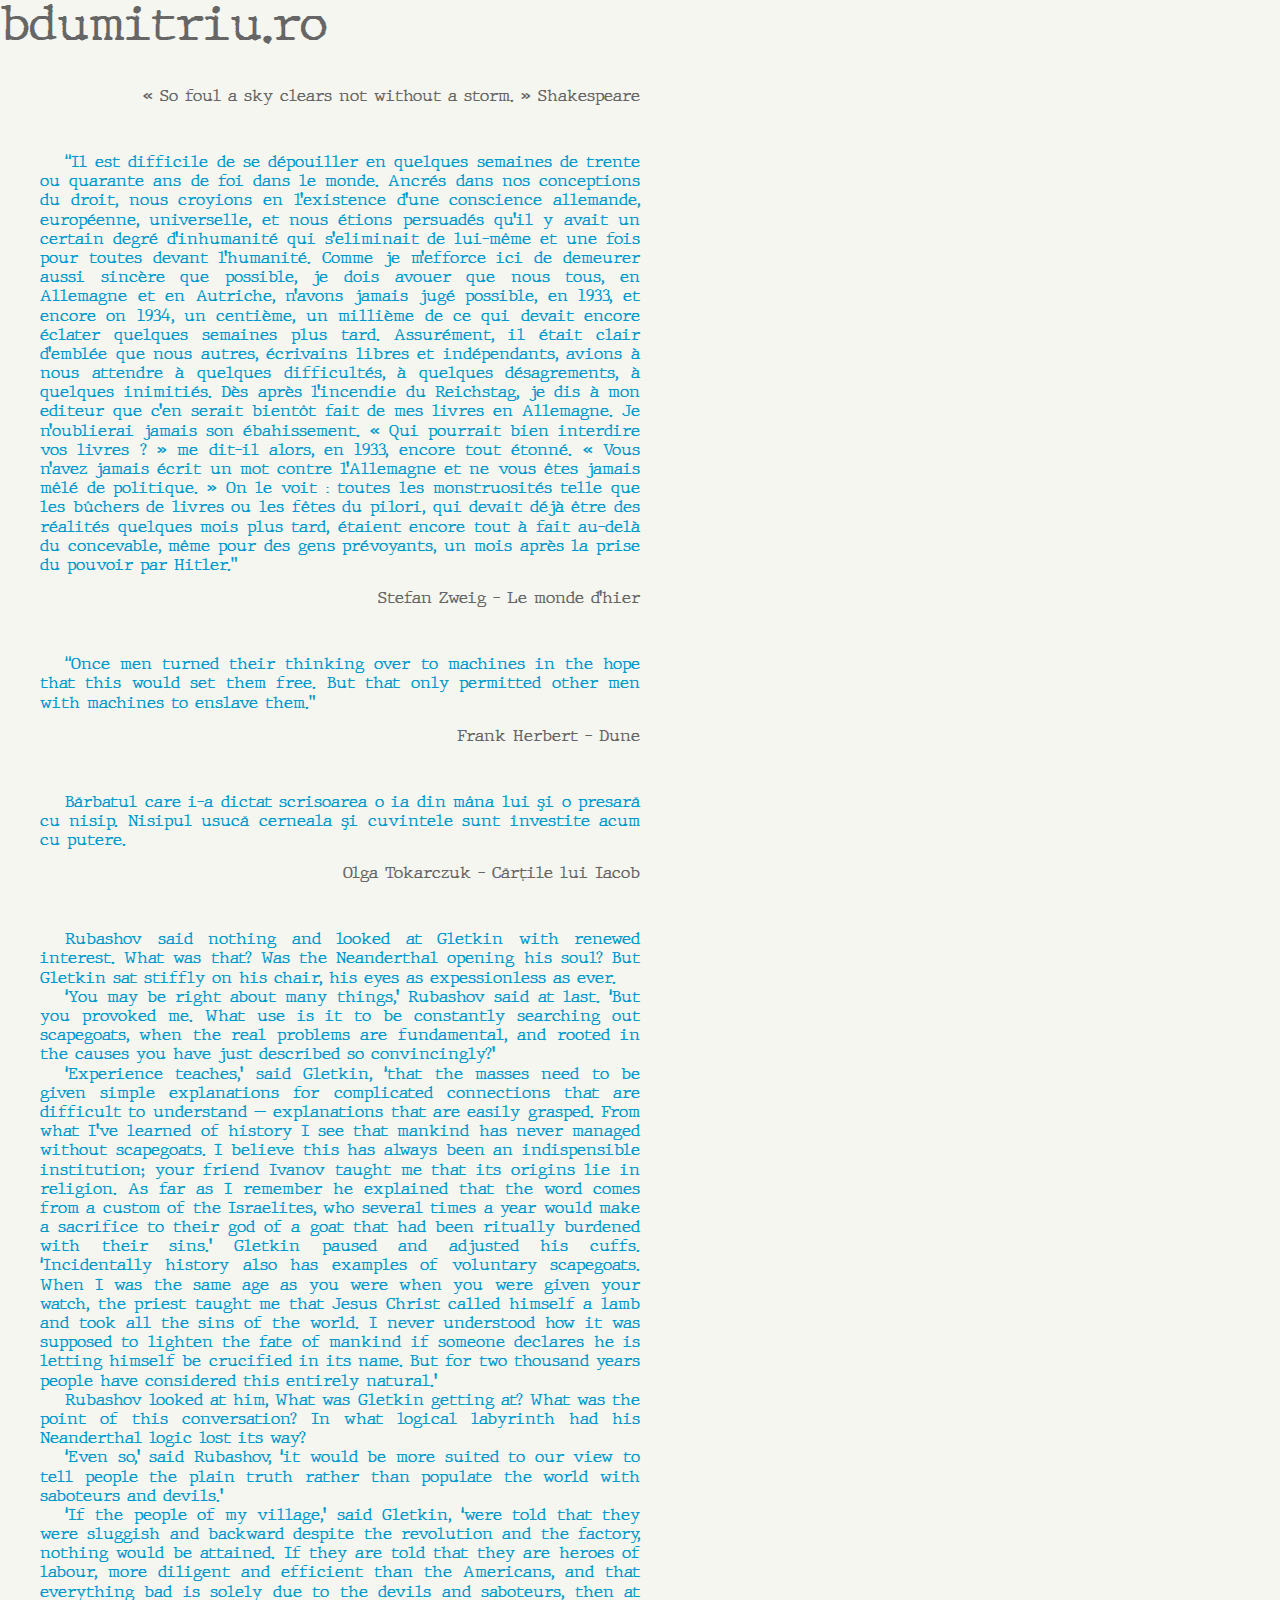
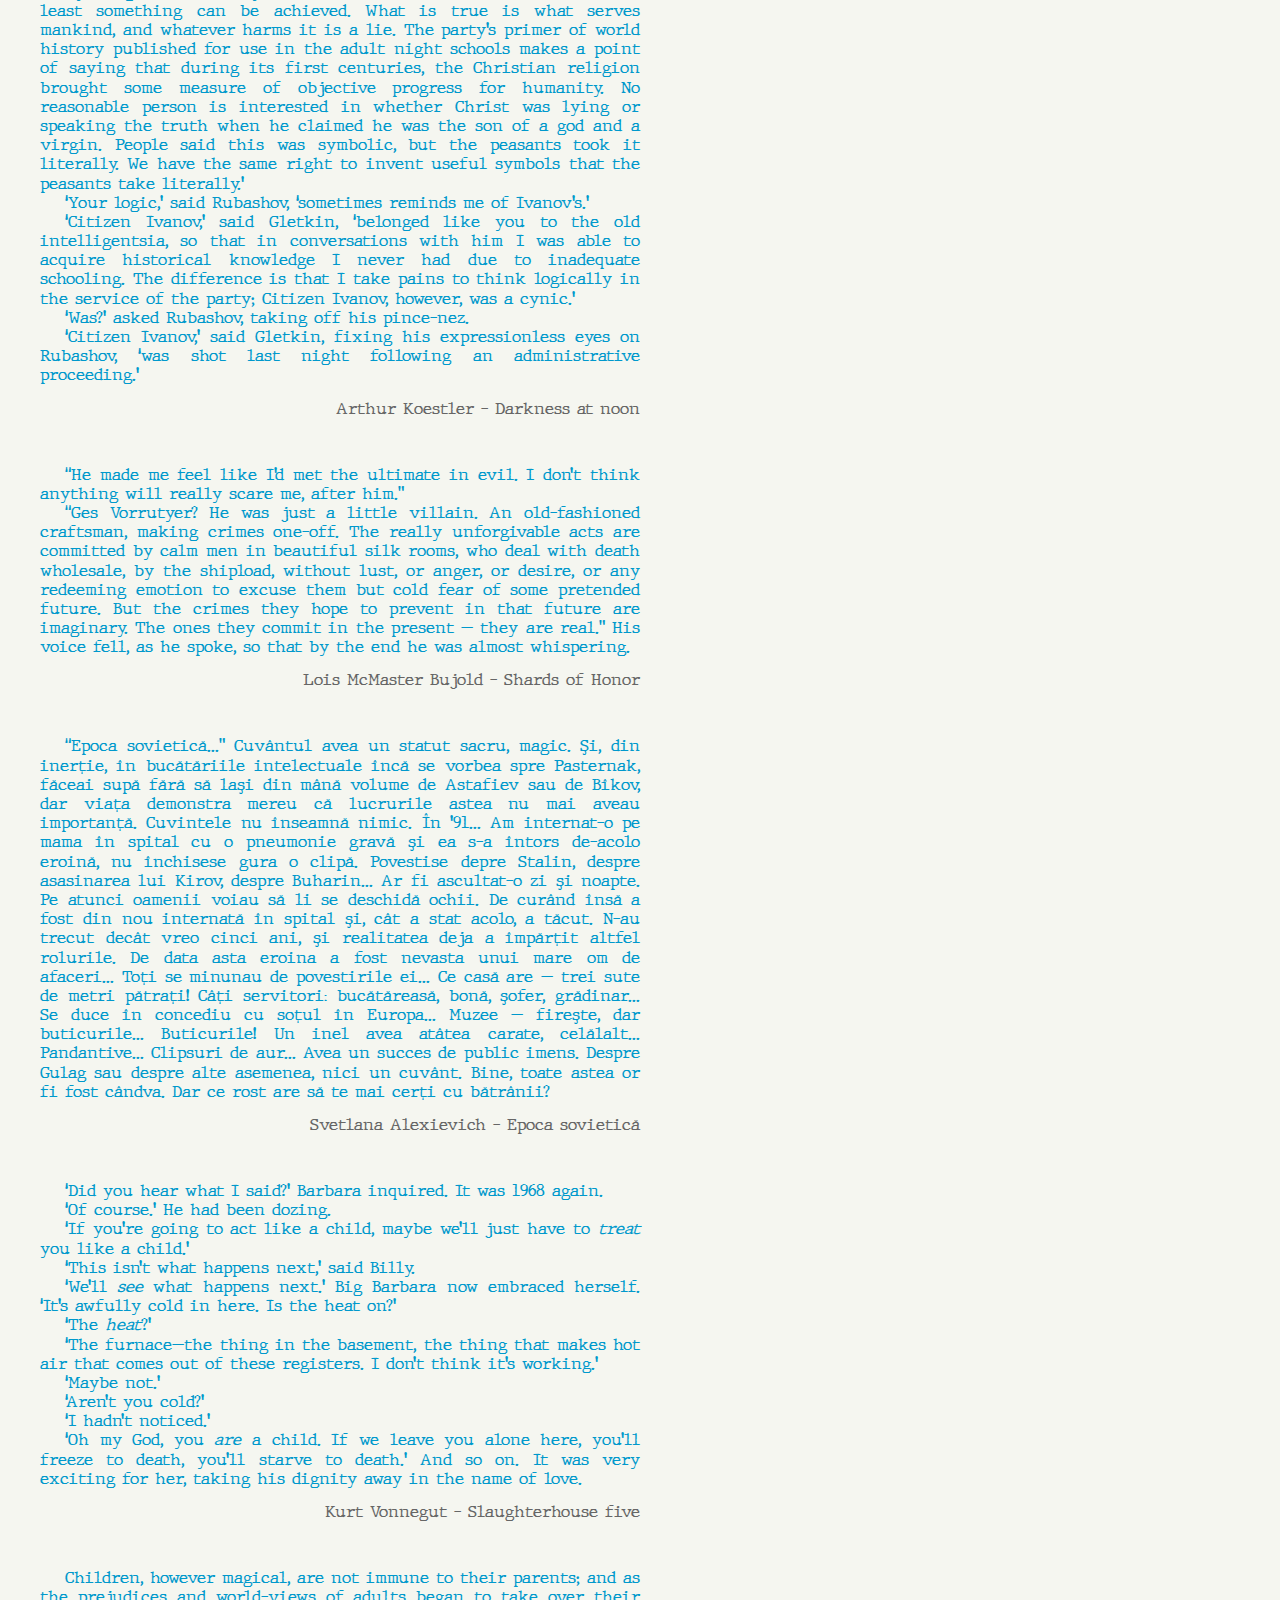
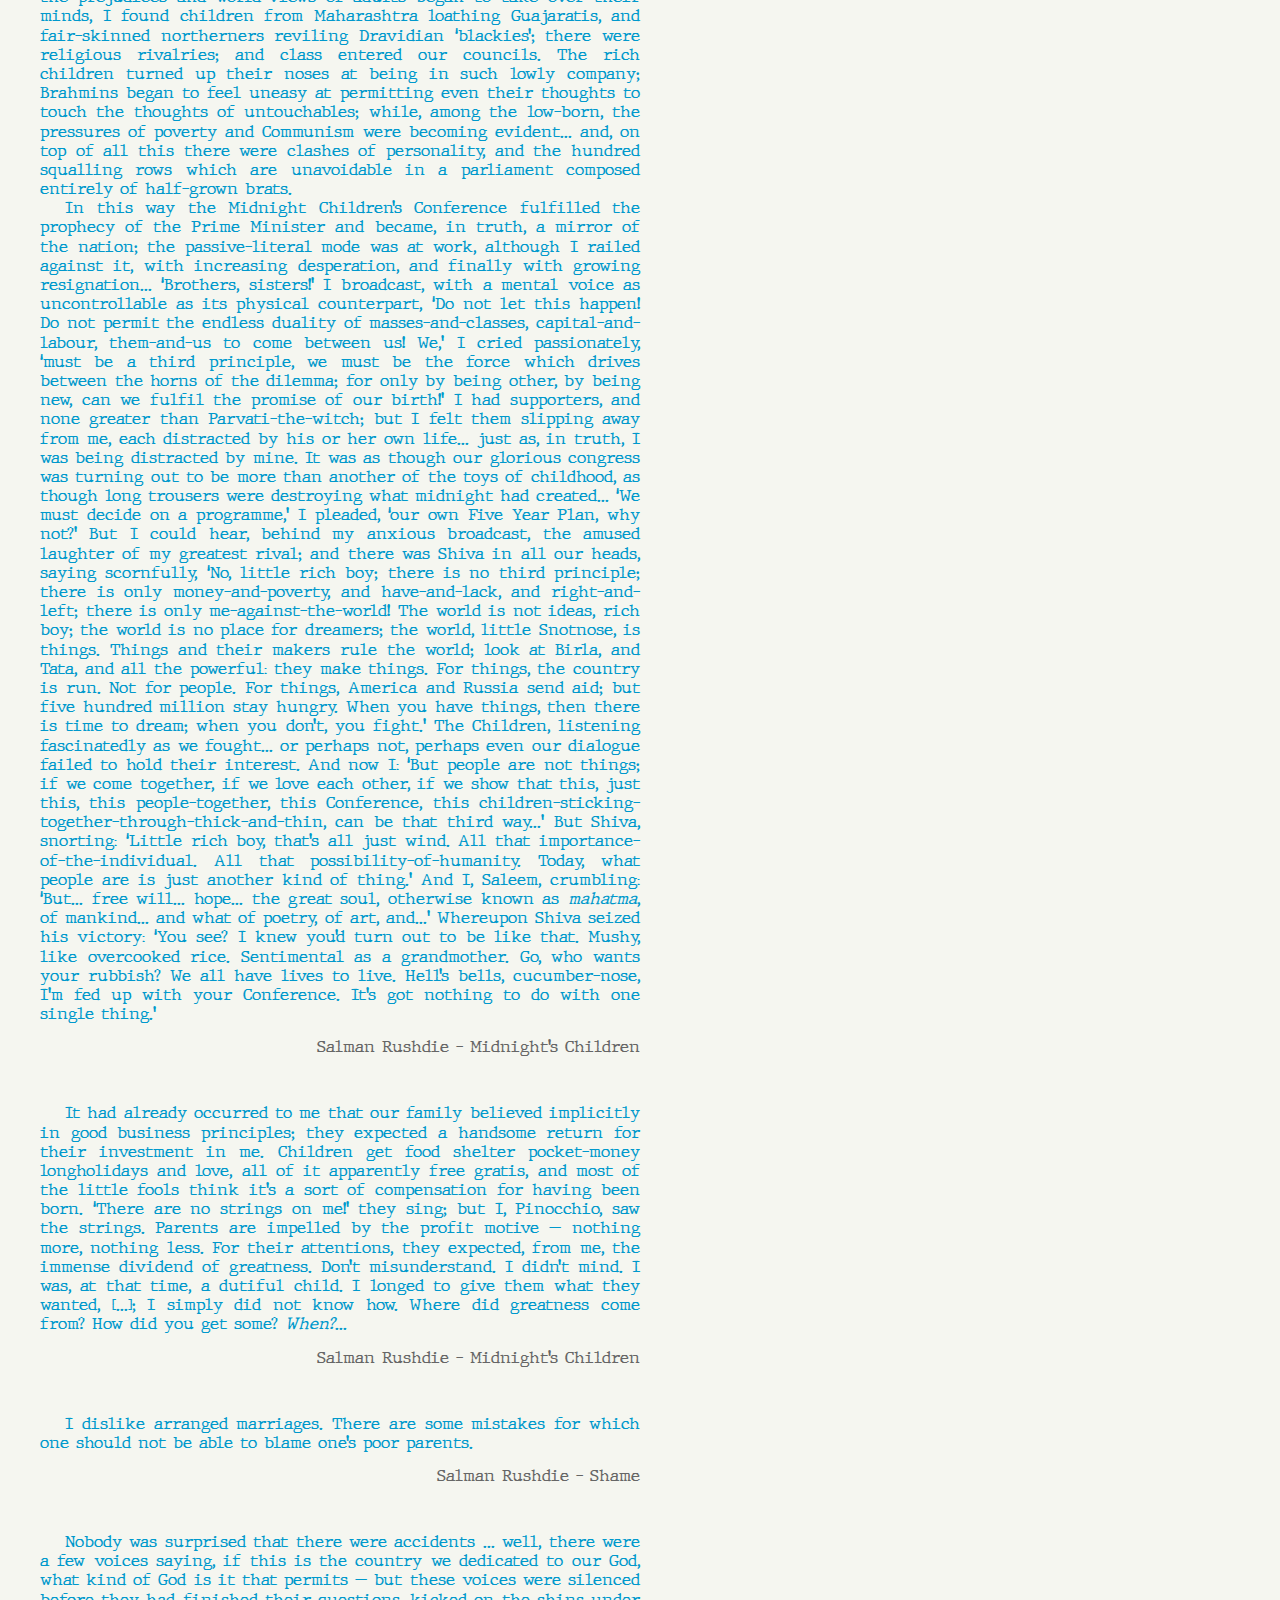
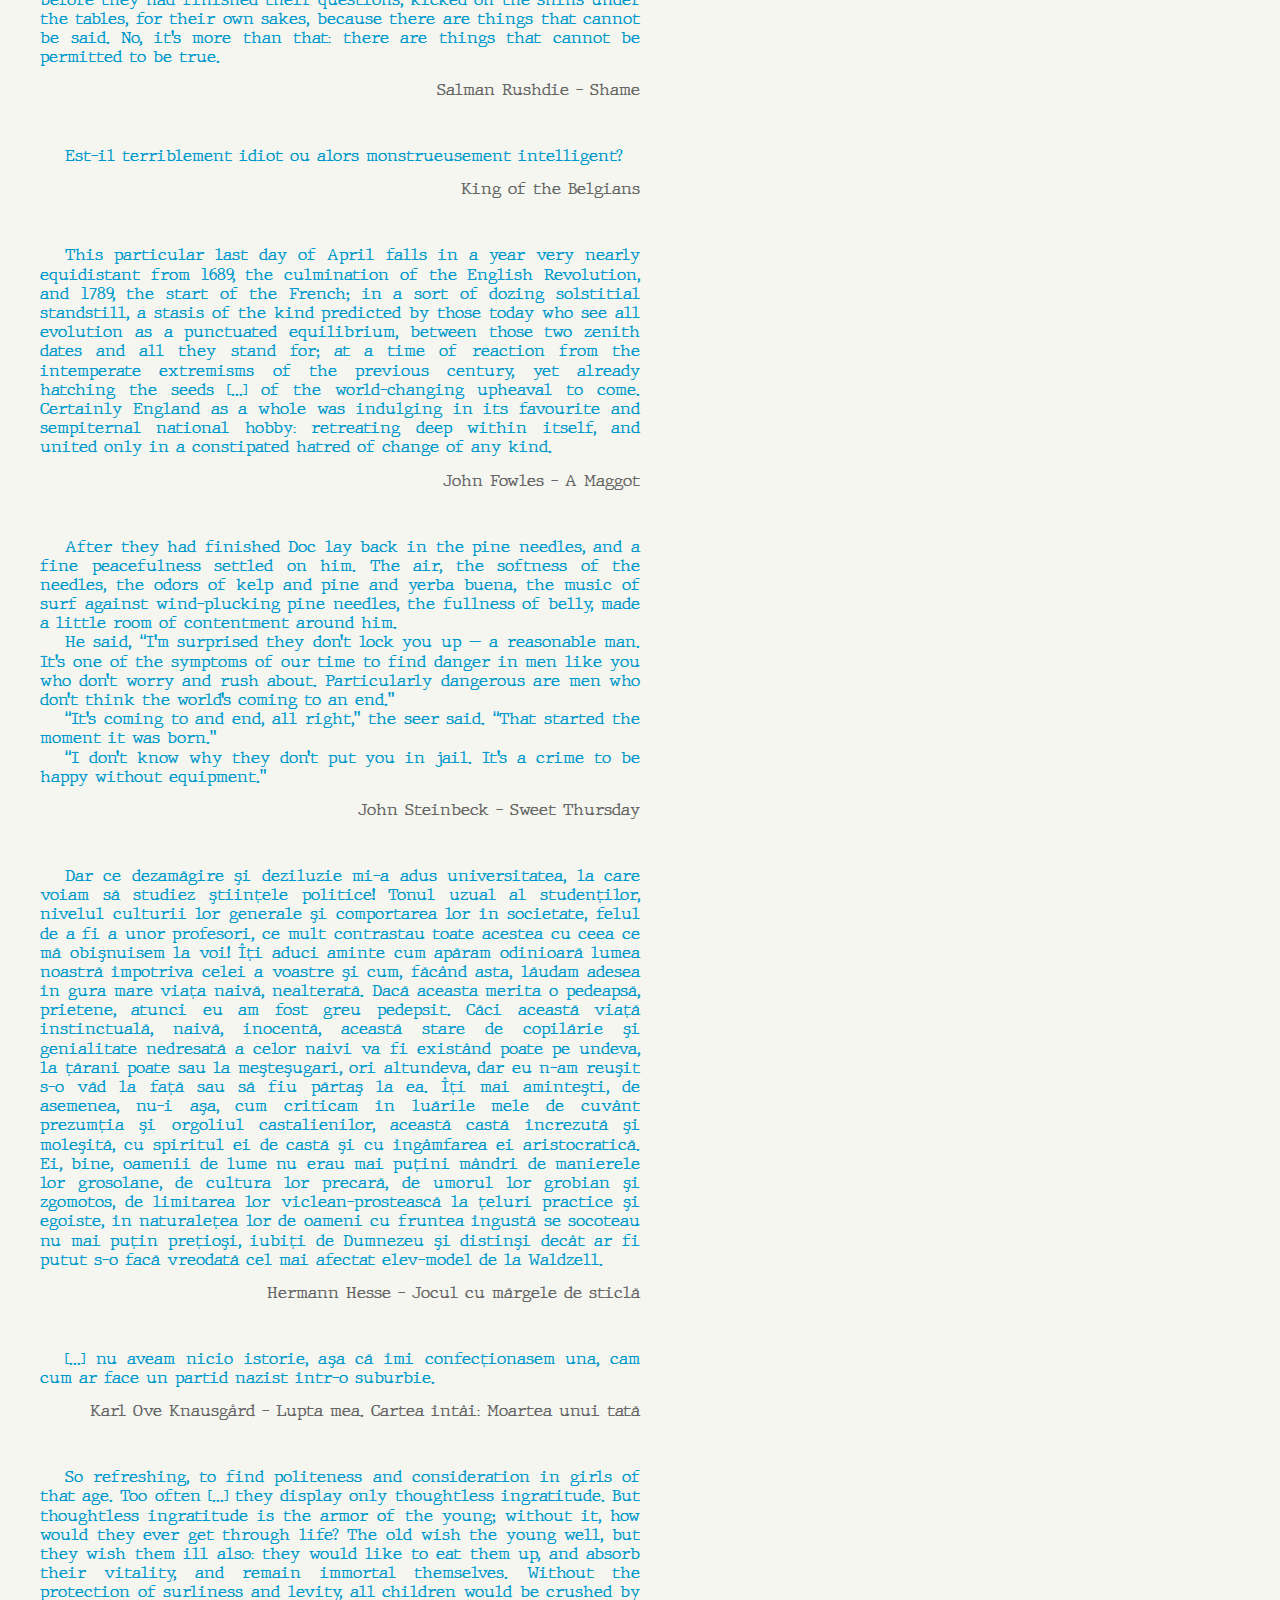
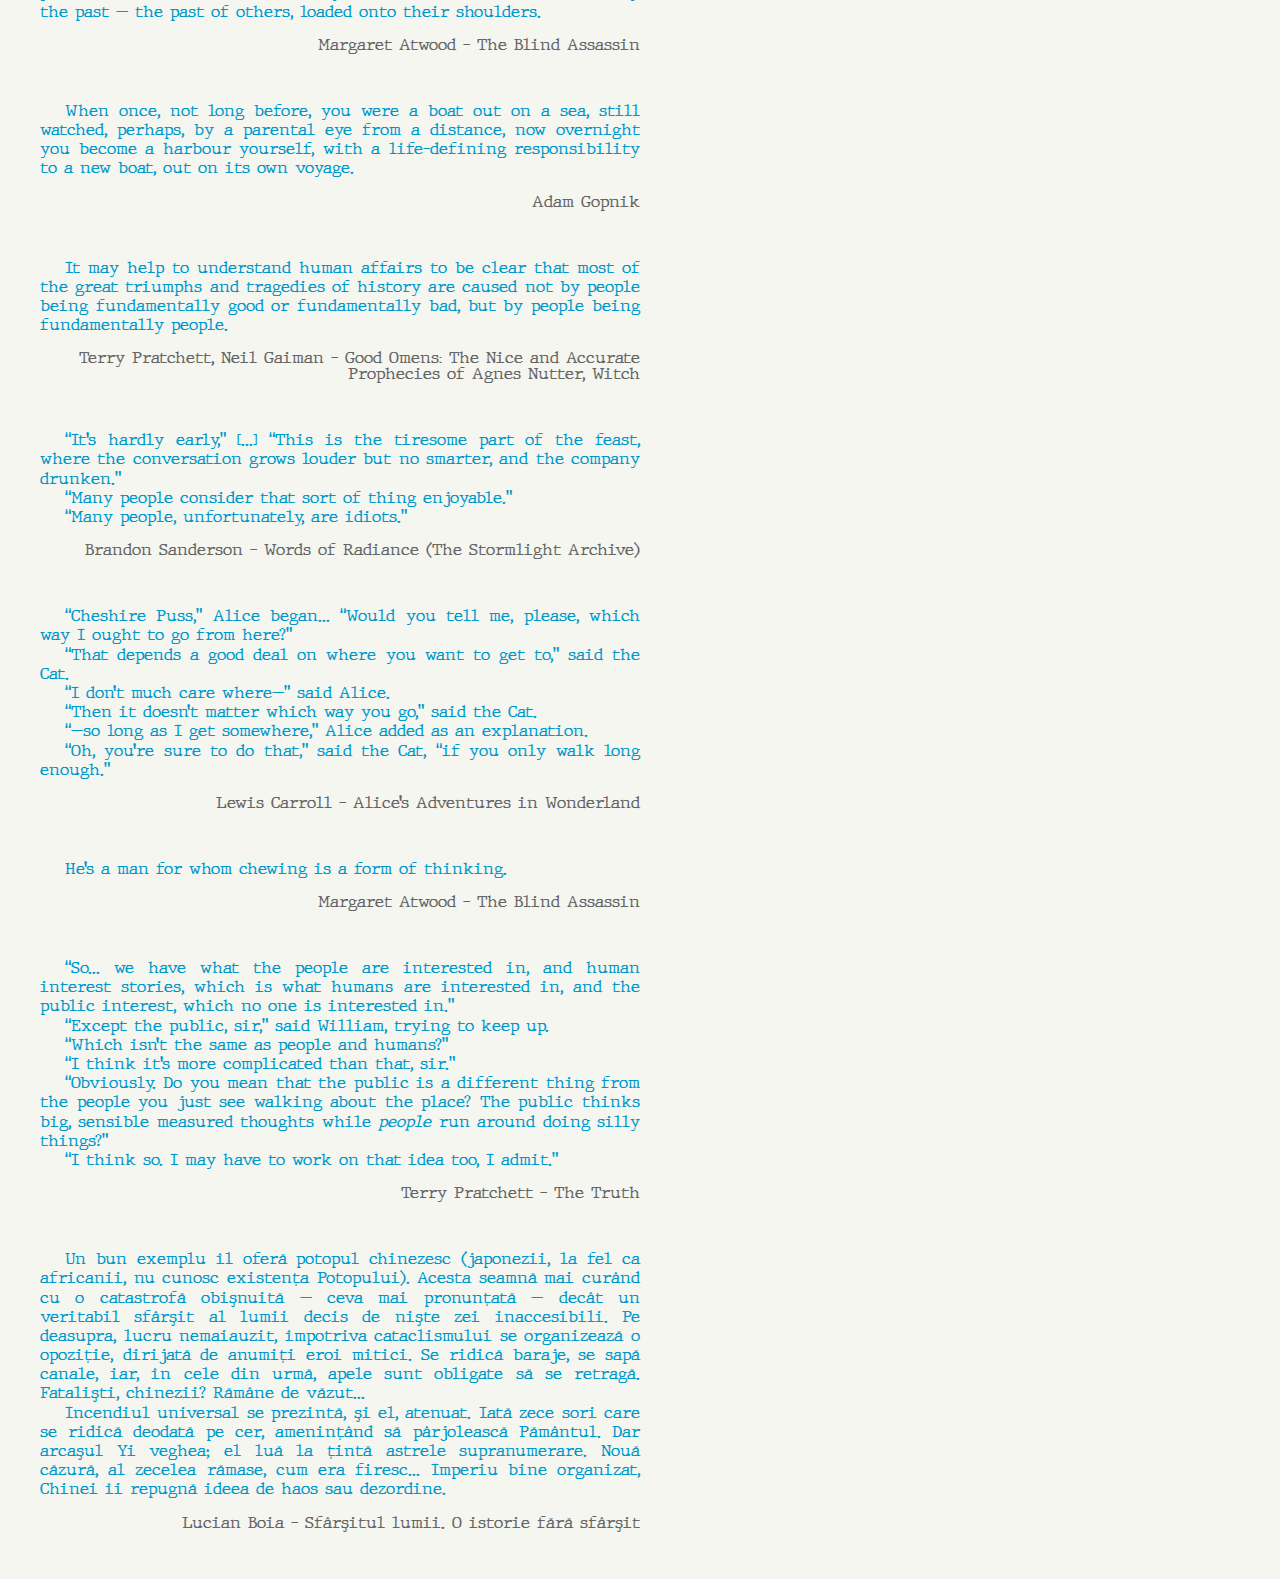
<file: index.html>
<!doctype html>

<html>

<head>

<meta charset="utf-8" />
<meta name="description" content="Bogdan Dumitriu" />
<meta name="keywords" content="Bogdan Dumitriu" />
<meta http-equiv="pragma" content="no-cache" />

<title>bdumitriu.ro</title>

<link href="css/reset.css" rel="stylesheet" type="text/css" />
<link href="css/style.css" rel="stylesheet" type="text/css" />

</head>

<body>

<div id="title">bdumitriu.ro</div>

<div id="main" style="max-width: 600px">

<!-- +++ -->

<div class="booktitle">
« So foul a sky clears not without a storm. » Shakespeare
</div>

<br /><br /><br />

<!-- +++ -->

<div align="justify">
<p>“Il est difficile de se dépouiller en quelques semaines de trente ou quarante
ans de foi dans le monde. Ancrés dans nos conceptions du droit, nous croyions en
l’existence d’une conscience allemande, européenne, universelle, et nous étions
persuadés qu’il y avait un certain degré d’inhumanité qui s’eliminait de
lui-même et une fois pour toutes devant l’humanité. Comme je m’efforce ici de
demeurer aussi sincère que possible, je dois avouer que nous tous, en Allemagne
et en Autriche, n’avons jamais jugé possible, en 1933, et encore on 1934, un
centième, un millième de ce qui devait encore éclater quelques semaines plus
tard. Assurément, il était clair d’emblée que nous autres, écrivains libres et
indépendants, avions à nous attendre à quelques difficultés, à quelques
désagrements, à quelques inimitiés. Dès après l’incendie du Reichstag, je dis à
mon editeur que c’en serait bientôt fait de mes livres en Allemagne. Je
n’oublierai jamais son ébahissement. « Qui pourrait bien interdire vos
livres ? » me dit-il alors, en 1933, encore tout étonné. « Vous n’avez jamais
écrit un mot contre l’Allemagne et ne vous êtes jamais mêlé de politique. » On
le voit : toutes les monstruosités telle que les bûchers de livres ou les fêtes
du pilori, qui devait déjà être des réalités quelques mois plus tard, étaient
encore tout à fait au-delà du concevable, même pour des gens prévoyants, un mois
après la prise du pouvoir par Hitler.”</p>
</div>

<br />

<div class="booktitle">
Stefan Zweig - Le monde d’hier
</div>

<br /><br /><br />

<!-- +++ -->

<div align="justify">
<p>“Once men turned their thinking over to machines in the hope that this would
set them free. But that only permitted other men with machines to enslave
them.”</p>
</div>

<br />

<div class="booktitle">
Frank Herbert - Dune
</div>

<br /><br /><br />
<!-- +++ -->

<div align="justify">
<p>Bărbatul care i-a dictat scrisoarea o ia din mâna lui și o presară cu nisip.
Nisipul usucă cerneala și cuvintele sunt învestite acum cu putere.</p>
</div>

<br />

<div class="booktitle">
Olga Tokarczuk - Cărțile lui Iacob
</div>

<br /><br /><br />
<!-- +++ -->

<div align="justify">
<p>Rubashov said nothing and looked at Gletkin with renewed interest. What was
that? Was the Neanderthal opening his soul? But Gletkin sat stiffly on his
chair, his eyes as expessionless as ever.</p>
<p>‘You may be right about many things,’ Rubashov said at last. ‘But you
provoked me. What use is it to be constantly searching out scapegoats, when the
real problems are fundamental, and rooted in the causes you have just described
so convincingly?’</p>
<p>‘Experience teaches,’ said Gletkin, ‘that the masses need to be given simple
explanations for complicated connections that are difficult to understand —
explanations that are easily grasped. From what I’ve learned of history I see
that mankind has never managed without scapegoats. I believe this has always
been an indispensible institution; your friend Ivanov taught me that its origins
lie in religion. As far as I remember he explained that the word comes from a
custom of the Israelites, who several times a year would make a sacrifice to
their god of a goat that had been ritually burdened with their sins.’ Gletkin
paused and adjusted his cuffs. ‘Incidentally history also has examples of
voluntary scapegoats. When I was the same age as you were when you were given
your watch, the priest taught me that Jesus Christ called himself a lamb and
took all the sins of the world. I never understood how it was supposed to
lighten the fate of mankind if someone declares he is letting himself be
crucified in its name. But for two thousand years people have considered this
entirely natural.’</p>
<p>Rubashov looked at him, What was Gletkin getting at? What was the point of
this conversation? In what logical labyrinth had his Neanderthal logic lost its
way?</p>
<p>‘Even so,’ said Rubashov, ‘it would be more suited to our view to tell people
the plain truth rather than populate the world with saboteurs and devils.’</p>
<p>‘If the people of my village,’ said Gletkin, ‘were told that they were
sluggish and backward despite the revolution and the factory, nothing would be
attained. If they are told that they are heroes of labour, more diligent and
efficient than the Americans, and that everything bad is solely due to the
devils and saboteurs, then at least something can be achieved. What is true is
what serves mankind, and whatever harms it is a lie. The party’s primer of world
history published for use in the adult night schools makes a point of saying
that during its first centuries, the Christian religion brought some measure of
objective progress for humanity. No reasonable person is interested in whether
Christ was lying or speaking the truth when he claimed he was the son of a god
and a virgin. People said this was symbolic, but the peasants took it literally.
We have the same right to invent useful symbols that the peasants take
literally.’</p>
<p>‘Your logic,’ said Rubashov, ‘sometimes reminds me of Ivanov’s.’</p>
<p>‘Citizen Ivanov,’ said Gletkin, ‘belonged like you to the old intelligentsia,
so that in conversations with him I was able to acquire historical knowledge I
never had due to inadequate schooling. The difference is that I take pains to
think logically in the service of the party; Citizen Ivanov, however, was a
cynic.’</p>
<p>‘Was?’ asked Rubashov, taking off his pince-nez.</p>
<p>‘Citizen Ivanov,’ said Gletkin, fixing his expressionless eyes on Rubashov, ‘was
shot last night following an administrative proceeding.’</p>
</div>

<br />

<div class="booktitle">
Arthur Koestler - Darkness at noon
</div>

<br /><br /><br />
<!-- +++ -->

<div align="justify">
<p>“He made me feel like I’d met the ultimate in evil. I don’t think anything
will really scare me, after him.”</p>
<p>“Ges Vorrutyer? He was just a little villain. An old-fashioned craftsman,
making crimes one-off. The really unforgivable acts are committed by calm men in
beautiful silk rooms, who deal with death wholesale, by the shipload, without
lust, or anger, or desire, or any redeeming emotion to excuse them but cold fear
of some pretended future. But the crimes they hope to prevent in that future are
imaginary. The ones they commit in the present — they are real.” His voice fell,
as he spoke, so that by the end he was almost whispering.</p>
</div>

<br />

<div class="booktitle">
Lois McMaster Bujold - Shards of Honor
</div>

<br /><br /><br />
<!-- +++ -->
<div align="justify">
<p>“Epoca sovietică...” Cuvântul avea un statut sacru, magic. Și, din inerție,
în bucătăriile intelectuale încă se vorbea spre Pasternak, făceai supă fără să
lași din mână volume de Astafiev sau de Bîkov, dar viața demonstra mereu că
lucrurile astea nu mai aveau importanță. Cuvintele nu înseamnă nimic. În ’91...
Am internat-o pe mama în spital cu o pneumonie gravă și ea s-a întors de-acolo
eroină, nu închisese gura o clipă. Povestise depre Stalin, despre asasinarea lui
Kirov, despre Buharin... Ar fi ascultat-o zi și noapte. Pe atunci oamenii voiau
să li se deschidă ochii. De curând însă a fost din nou internată în spital și,
cât a stat acolo, a tăcut. N-au trecut decât vreo cinci ani, și realitatea deja
a împărțit altfel rolurile. De data asta eroina a fost nevasta unui mare om de
afaceri... Toți se minunau de povestirile ei... Ce casă are — trei sute de metri
pătrați! Câți servitori: bucătăreasă, bonă, șofer, grădinar... Se duce în
concediu cu soțul în Europa... Muzee — firește, dar buticurile... Buticurile! Un
inel avea atâtea carate, celălalt... Pandantive... Clipsuri de aur... Avea un
succes de public imens. Despre Gulag sau despre alte asemenea, nici un cuvânt.
Bine, toate astea or fi fost cândva. Dar ce rost are să te mai cerți cu
bătrânii?</p>
</div>

<br />

<div class="booktitle">
Svetlana Alexievich - Epoca sovietică
</div>

<br /><br /><br />
<!-- +++ -->
<div align="justify">
<p>‘Did you hear what I said?’ Barbara inquired. It was 1968 again.</p>
<p>‘Of course.’ He had been dozing.</p>
<p>‘If you’re going to act like a child, maybe we’ll just have to <i>treat</i>
you like a child.’</p>
<p>‘This isn’t what happens next,’ said Billy.</p>
<p>‘We’ll <i>see</i> what happens next.’ Big Barbara now embraced herself. ‘It’s
awfully cold in here. Is the heat on?’</p>
<p>‘The <i>heat</i>?’</p>
<p>‘The furnace—the thing in the basement, the thing that makes hot air that
comes out of these registers. I don’t think it’s working.’</p>
<p>‘Maybe not.’</p>
<p>‘Aren’t you cold?’</p>
<p>‘I hadn’t noticed.’</p>
<p>‘Oh my God, you <i>are</i> a child. If we leave you alone here, you’ll freeze
to death, you’ll starve to death.’ And so on. It was very exciting for her,
taking his dignity away in the name of love.</p>
</div>

<br />

<div class="booktitle">
Kurt Vonnegut - Slaughterhouse five
</div>

<br /><br /><br />
<!-- +++ -->
<div align="justify">
<p>Children, however magical, are not immune to their parents; and as the
prejudices and world-views of adults began to take over their minds, I found
children from Maharashtra loathing Guajaratis, and fair-skinned northerners
reviling Dravidian ‘blackies’; there were religious rivalries; and class entered
our councils. The rich children turned up their noses at being in such lowly
company; Brahmins began to feel uneasy at permitting even their thoughts to
touch the thoughts of untouchables; while, among the low-born, the pressures of
poverty and Communism were becoming evident... and, on top of all this there
were clashes of personality, and the hundred squalling rows which are
unavoidable in a parliament composed entirely of half-grown brats.</p>
<p>In this way the Midnight Children’s Conference fulfilled the prophecy of the
Prime Minister and became, in truth, a mirror of the nation; the passive-literal
mode was at work, although I railed against it, with increasing desperation, and
finally with growing resignation... ‘Brothers, sisters!’ I broadcast, with a
mental voice as uncontrollable as its physical counterpart, ‘Do not let this
happen! Do not permit the endless duality of masses-and-classes,
capital-and-labour, them-and-us to come between us! We,’ I cried passionately,
‘must be a third principle, we must be the force which drives between the horns
of the dilemma; for only by being other, by being new, can we fulfil the promise
of our birth!’ I had supporters, and none greater than Parvati-the-witch; but I
felt them slipping away from me, each distracted by his or her own life... just
as, in truth, I was being distracted by mine. It was as though our glorious
congress was turning out to be more than another of the toys of childhood, as
though long trousers were destroying what midnight had created... ‘We must
decide on a programme,’ I pleaded, ‘our own Five Year Plan, why not?’ But I
could hear, behind my anxious broadcast, the amused laughter of my greatest
rival; and there was Shiva in all our heads, saying scornfully, ‘No, little
rich boy; there is no third principle; there is only money-and-poverty, and
have-and-lack, and right-and-left; there is only me-against-the-world! The world
is not ideas, rich boy; the world is no place for dreamers; the world, little
Snotnose, is things. Things and their makers rule the world; look at Birla, and
Tata, and all the powerful: they make things. For things, the country is run.
Not for people. For things, America and Russia send aid; but five hundred
million stay hungry. When you have things, then there is time to dream; when you
don’t, you fight.’ The Children, listening fascinatedly as we fought... or
perhaps not, perhaps even our dialogue failed to hold their interest. And now I:
‘But people are not things; if we come together, if we love each other, if we
show that this, just this, this people-together, this Conference, this
children-sticking-together-through-thick-and-thin, can be that third way...’ But
Shiva, snorting: ‘Little rich boy, that’s all just wind. All that
importance-of-the-individual. All that possibility-of-humanity. Today, what
people are is just another kind of thing.’ And I, Saleem, crumbling: ‘But...
free will... hope... the great soul, otherwise known as <i>mahatma</i>, of
mankind... and what of poetry, of art, and...’ Whereupon Shiva seized his
victory: ‘You see? I knew you’d turn out to be like that. Mushy, like overcooked
rice. Sentimental as a grandmother. Go, who wants your rubbish? We all have
lives to live. Hell’s bells, cucumber-nose, I’m fed up with your Conference.
It’s got nothing to do with one single thing.’</p>
</div>

<br />

<div class="booktitle">
Salman Rushdie - Midnight’s Children
</div>

<br /><br /><br />
<!-- +++ -->
<div align="justify">
<p>It had already occurred to me that our family believed implicitly in good
business principles; they expected a handsome return for their investment in me.
Children get food shelter pocket-money longholidays and love, all of it
apparently free gratis, and most of the little fools think it’s a sort of
compensation for having been born. ‘There are no strings on me!’ they sing; but
I, Pinocchio, saw the strings. Parents are impelled by the profit motive —
nothing more, nothing less. For their attentions, they expected, from me, the
immense dividend of greatness. Don’t misunderstand. I didn’t mind. I was, at
that time, a dutiful child. I longed to give them what they wanted, [...]; I
simply did not know how. Where did greatness come from? How did you get some?
<i>When?</i>...</p>
</div>

<br />

<div class="booktitle">
Salman Rushdie - Midnight’s Children
</div>

<br /><br /><br />
<!-- +++ -->
<div align="justify">
<p>I dislike arranged marriages. There are some mistakes for which one should
not be able to blame one’s poor parents.</p>
</div>

<br />

<div class="booktitle">
Salman Rushdie - Shame
</div>

<br /><br /><br />
<!-- +++ -->
<div align="justify">
<p>Nobody was surprised that there were accidents ... well, there were a few
voices saying, if this is the country we dedicated to our God, what kind of God
is it that permits — but these voices were silenced before they had finished
their questions, kicked on the shins under the tables, for their own sakes,
because there are things that cannot be said. No, it’s more than that: there are
things that cannot be permitted to be true.</p>
</div>

<br />

<div class="booktitle">
Salman Rushdie - Shame
</div>

<br /><br /><br />
<!-- +++ -->
<div align="justify">
<p>Est-il terriblement idiot ou alors monstrueusement intelligent?</p>
</div>

<br />

<div class="booktitle">
King of the Belgians
</div>

<br /><br /><br />
<!-- +++ -->
<div align="justify">
<p>This particular last day of April falls in a year very nearly equidistant
from 1689, the culmination of the English Revolution, and 1789, the start of the
French; in a sort of dozing solstitial standstill, a stasis of the kind
predicted by those today who see all evolution as a punctuated equilibrium,
between those two zenith dates and all they stand for; at a time of reaction
from the intemperate extremisms of the previous century, yet already hatching
the seeds [...] of the world-changing upheaval to come. Certainly England as a
whole was indulging in its favourite and sempiternal national hobby: retreating
deep within itself, and united only in a constipated hatred of change of any
kind.</p>
</div>

<br />

<div class="booktitle">
John Fowles - A Maggot
</div>

<br /><br /><br />
<!-- +++ -->
<div align="justify">
<p>After they had finished Doc lay back in the pine needles, and a fine
peacefulness settled on him. The air, the softness of the needles, the odors of
kelp and pine and yerba buena, the music of surf against wind-plucking pine
needles, the fullness of belly, made a little room of contentment around him.
</p>
<p>He said, “I’m surprised they don’t lock you up — a reasonable man. It’s one
of the symptoms of our time to find danger in men like you who don’t worry and
rush about. Particularly dangerous are men who don’t think the world’s coming to
an end.”</p>
<p>“It’s coming to and end, all right,” the seer said. “That started the moment
it was born.”</p>
<p>“I don’t know why they don’t put you in jail. It’s a crime to be happy
without equipment.”</p>
</div>

<br />

<div class="booktitle">
John Steinbeck - Sweet Thursday
</div>

<br /><br /><br />
<!-- +++ -->
<div align="justify">
<p>Dar ce dezamăgire și deziluzie mi-a adus universitatea, la care voiam să
studiez științele politice! Tonul uzual al studenților, nivelul culturii lor
generale și comportarea lor în societate, felul de a fi a unor profesori, ce
mult contrastau toate acestea cu ceea ce mă obișnuisem la voi! Îți aduci aminte
cum apăram odinioară lumea noastră împotriva celei a voastre și cum, făcând
asta, lăudam adesea în gura mare viața naivă, nealterată. Dacă aceasta merita o
pedeapsă, prietene, atunci eu am fost greu pedepsit. Căci această viață
instinctuală, naivă, inocentă, această stare de copilărie și genialitate
nedresată a celor naivi va fi existând poate pe undeva, la țărani poate sau la
meșteșugari, ori altundeva, dar eu n-am reușit s-o văd la față sau să fiu părtaș
la ea. Îți mai amintești, de asemenea, nu-i așa, cum criticam în luările mele de
cuvânt prezumția și orgoliul castalienilor, această castă încrezută și moleșită,
cu spiritul ei de castă și cu îngâmfarea ei aristocratică. Ei, bine, oamenii de
lume nu erau mai puțini mândri de manierele lor grosolane, de cultura lor
precară, de umorul lor grobian și zgomotos, de limitarea lor viclean-prostească
la țeluri practice și egoiste, în naturalețea lor de oameni cu fruntea îngustă
se socoteau nu mai puțin prețioși, iubiți de Dumnezeu și distinși decât ar fi
putut s-o facă vreodată cel mai afectat elev-model de la Waldzell.</p>
</div>

<br />

<div class="booktitle">
Hermann Hesse - Jocul cu mărgele de sticlă
</div>

<br /><br /><br />
<!-- +++ -->
<div align="justify">
<p>[...] nu aveam nicio istorie, așa că îmi confecționasem una, cam cum ar face
un partid nazist într-o suburbie.</p>
</div>

<br />

<div class="booktitle">
Karl Ove Knausgård - Lupta mea. Cartea întâi: Moartea unui tată
</div>

<br /><br /><br />
<!-- +++ -->
<div align="justify">
<p>So refreshing, to find politeness and consideration in girls of that age. Too
often [...] they display only thoughtless ingratitude. But thoughtless
ingratitude is the armor of the young; without it, how would they ever get
through life? The old wish the young well, but they wish them ill also: they
would like to eat them up, and absorb their vitality, and remain immortal
themselves. Without the protection of surliness and levity, all children would
be crushed by the past — the past of others, loaded onto their shoulders.</p>
</div>

<br />

<div class="booktitle">
Margaret Atwood - The Blind Assassin
</div>

<br /><br /><br />
<!-- +++ -->
<div align="justify">
<p>When once, not long before, you were a boat out on a sea, still watched,
perhaps, by a parental eye from a distance, now overnight you become a harbour
yourself, with a life-defining responsibility to a new boat, out on its own
voyage.</p>
</div>

<br />

<div class="booktitle">
Adam Gopnik
</div>

<br /><br /><br />
<!-- +++ -->
<div align="justify">
<p>It may help to understand human affairs to be clear that most of the great
triumphs and tragedies of history are caused not by people being fundamentally
good or fundamentally bad, but by people being fundamentally people.</p>
</div>

<br />

<div class="booktitle">
Terry Pratchett, Neil Gaiman - Good Omens: The Nice and Accurate Prophecies
of Agnes Nutter, Witch
</div>

<br /><br /><br />
<!-- +++ -->
<div align="justify">
<p>“It’s hardly early,” [...] “This is the tiresome part of the feast, where the
conversation grows louder but no smarter, and the company drunken.”</p>
<p>“Many people consider that sort of thing enjoyable.”</p>
<p>“Many people, unfortunately, are idiots.”</p>
</div>

<br />

<div class="booktitle">
Brandon Sanderson - Words of Radiance (The Stormlight Archive)
</div>

<br /><br /><br />
<!-- +++ -->
<div align="justify">
<p>“Cheshire Puss,” Alice began... “Would you tell me, please, which way I ought
to go from here?”</p>
<p>“That depends a good deal on where you want to get to,” said the Cat.</p>
<p>“I don’t much care where—” said Alice.</p>
<p>“Then it doesn’t matter which way you go,” said the Cat.</p>
<p>“—so long as I get somewhere,” Alice added as an explanation.</p>
<p>“Oh, you’re sure to do that,” said the Cat, “if you only walk long enough.”
</p>
</div>

<br />

<div class="booktitle">
Lewis Carroll - Alice’s Adventures in Wonderland
</div>

<br /><br /><br />
<!-- +++ -->
<div align="justify">
<p>He’s a man for whom chewing is a form of thinking.</p>
</div>

<br />

<div class="booktitle">
Margaret Atwood - The Blind Assassin
</div>

<br /><br /><br />
<!-- +++ -->
<div align="justify">
<p>“So... we have what the people are interested in, and human interest stories,
which is what humans are interested in, and the public interest, which no one is
interested in.”</p>
<p>“Except the public, sir,” said William, trying to keep up.</p>
<p>“Which isn’t the same as people and humans?”</p>
<p>“I think it’s more complicated than that, sir.”</p>
<p>“Obviously. Do you mean that the public is a different thing from the people
you just see walking about the place? The public thinks big, sensible measured
thoughts while <i>people</i> run around doing silly things?”</p>
<p>“I think so. I may have to work on that idea too, I admit.”</p>
</div>

<br />

<div class="booktitle">
Terry Pratchett - The Truth
</div>

<br /><br /><br />
<!-- +++ -->
<div align="justify">
<p>Un bun exemplu îl oferă potopul chinezesc (japonezii, la fel ca africanii, nu
cunosc existența Potopului). Acesta seamnă mai curând cu o catastrofă obișnuită
— ceva mai pronunțată — decât un veritabil sfârșit al lumii decis de niște zei
inaccesibili. Pe deasupra, lucru nemaiauzit, împotriva cataclismului se
organizează o opoziție, dirijată de anumiți eroi mitici. Se ridică baraje, se
sapă canale, iar, în cele din urmă, apele sunt obligate să se retragă.
Fataliști, chinezii? Rămâne de văzut...</p>
<p>Incendiul universal se prezintă, și el, atenuat. Iată zece sori care se
ridică deodată pe cer, amenințând să pârjolească Pământul. Dar arcașul Yi
veghea; el luă la țintă astrele supranumerare. Nouă căzură, al zecelea rămase,
cum era firesc... Imperiu bine organizat, Chinei îi repugnă ideea de haos sau
dezordine.</p>
</div>

<br />

<div class="booktitle">
Lucian Boia - Sfârșitul lumii. O istorie fără sfârșit
</div>

<br /><br /><br />
<!-- +++ -->

</div>

</body>

</html>
</file>
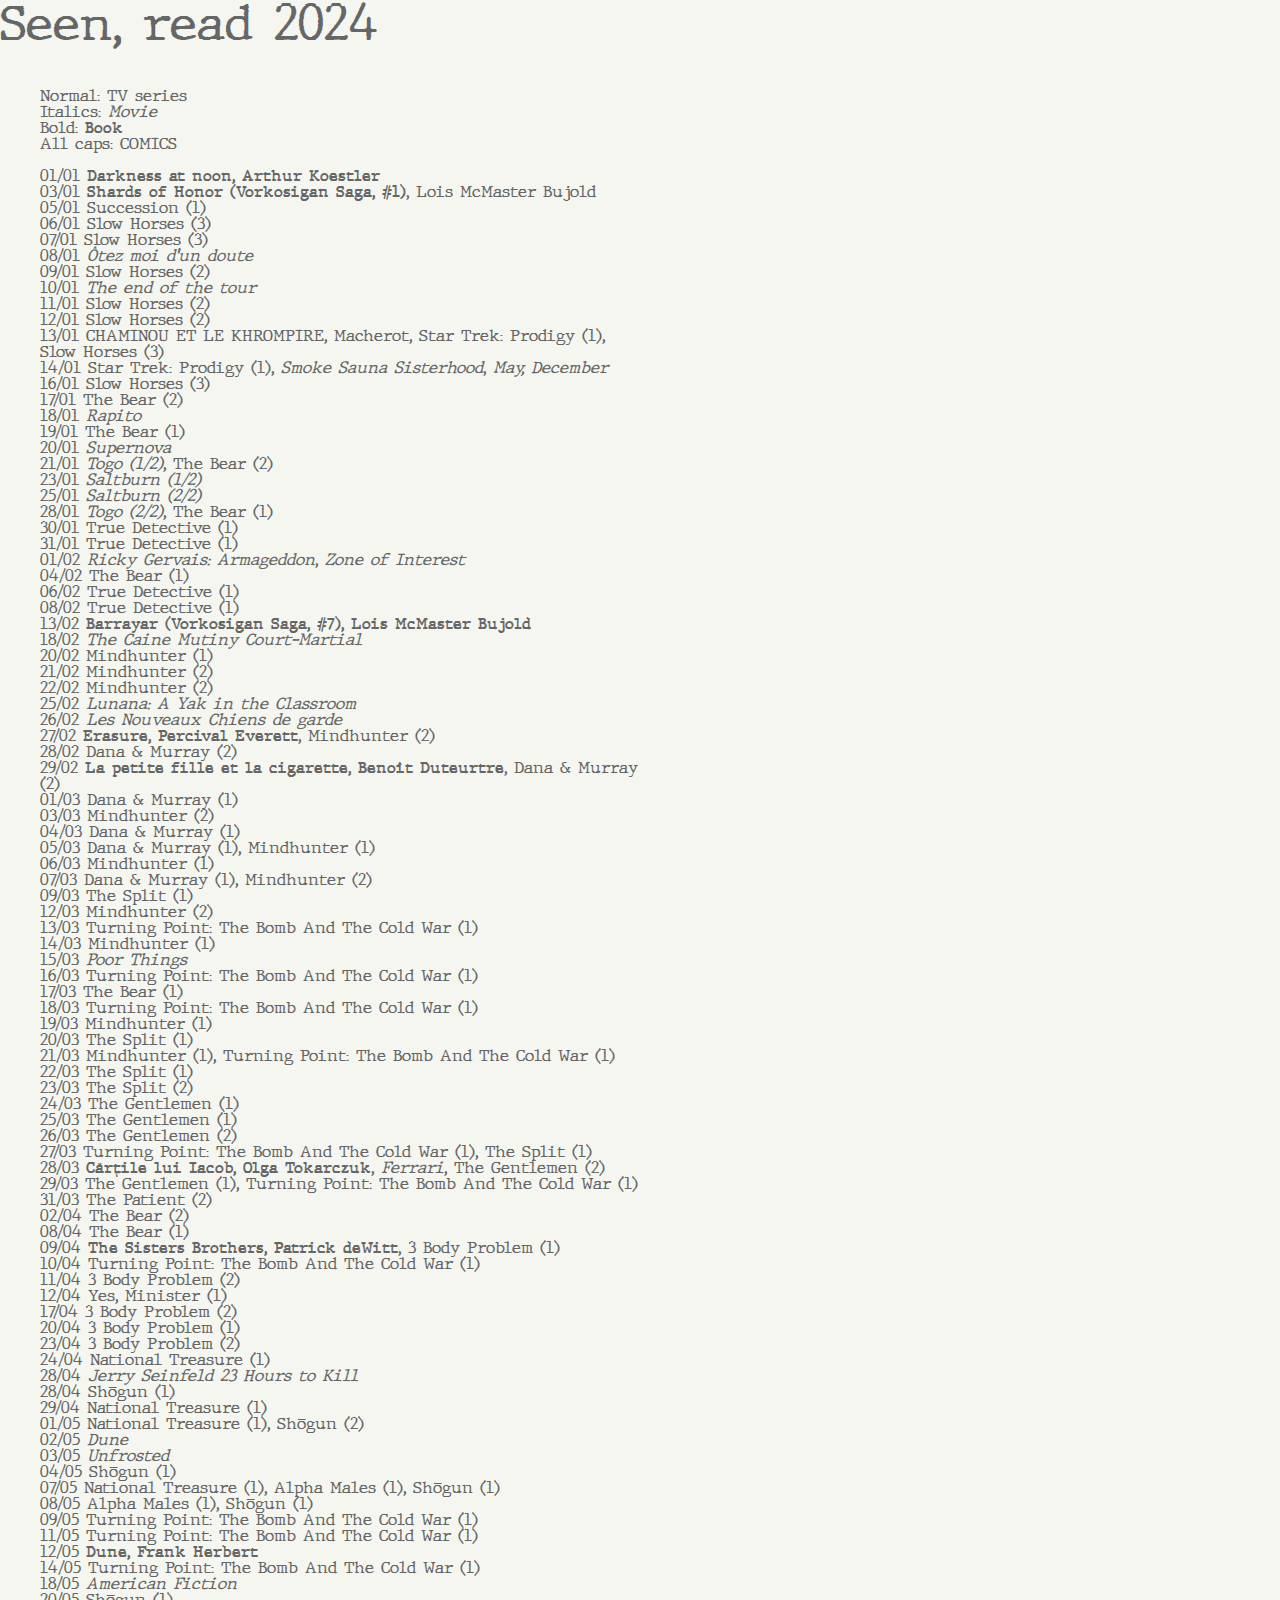
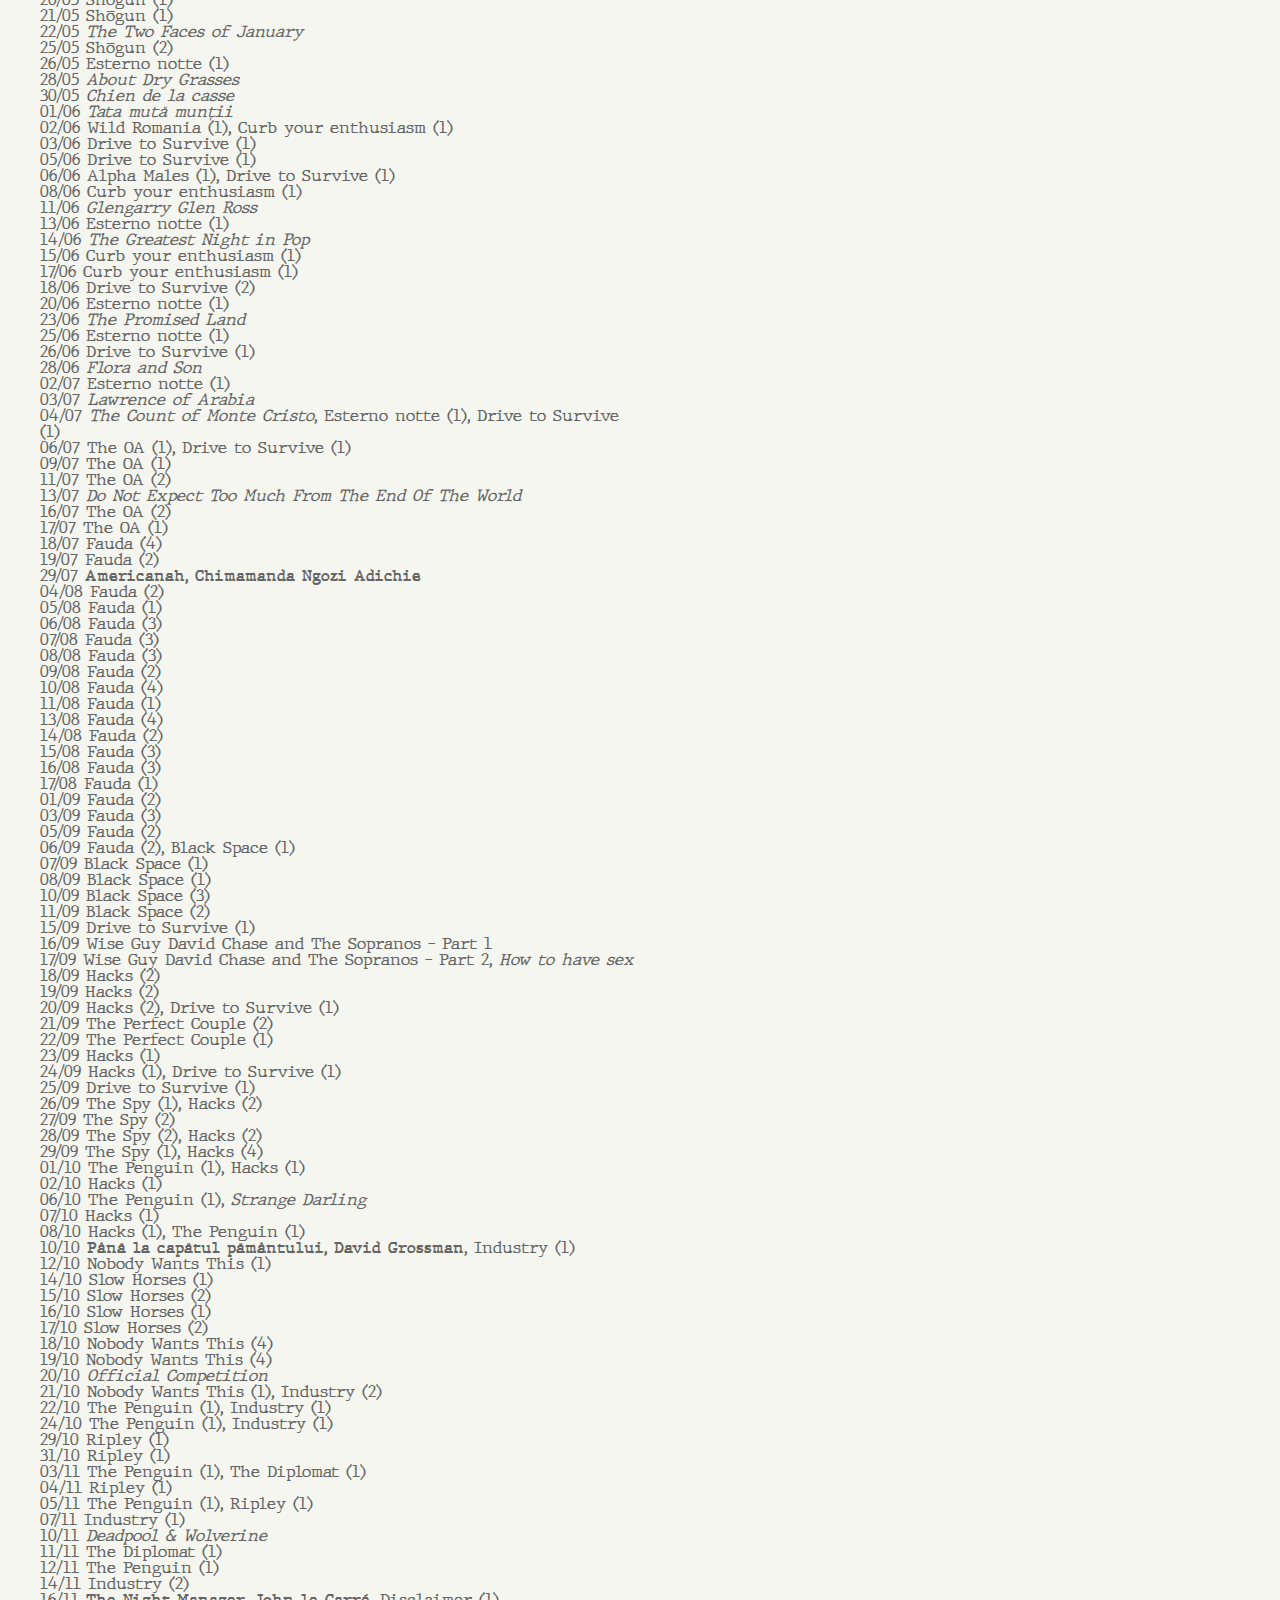
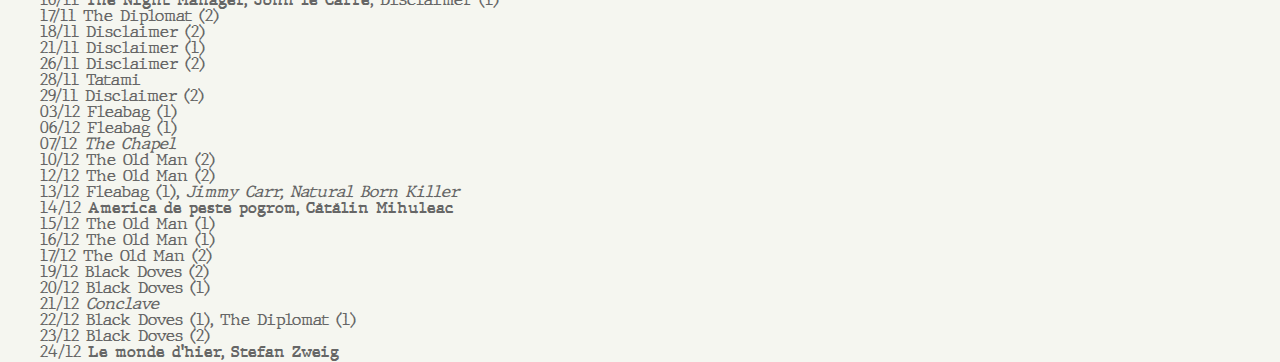
<file: seen-read-2024.html>
<!doctype html>

<html>

<head>

<meta charset="utf-8" />
<meta http-equiv="pragma" content="no-cache" />

<title>Seen, read 2024</title>

<link href="css/reset.css" rel="stylesheet" type="text/css" />
<link href="css/style.css" rel="stylesheet" type="text/css" />

</head>

<body>

<div id="title">Seen, read 2024</div>

<div id="main" style="max-width: 600px">

Normal: TV series</br/>
Italics: <i>Movie</i><br/>
Bold: <b>Book</b><br/>
All caps: COMICS<br/><br/>

01/01 <b>Darkness at noon, Arthur Koestler</b><br/>
03/01 <b>Shards of Honor (Vorkosigan Saga, #1)</b>, Lois McMaster Bujold<br/>
05/01 Succession (1)<br/>
06/01 Slow Horses (3)<br/>
07/01 Slow Horses (3)<br/>
08/01 <i>Ôtez moi d'un doute</i><br/>
09/01 Slow Horses (2)<br/>
10/01 <i>The end of the tour</i><br/>
11/01 Slow Horses (2)<br/>
12/01 Slow Horses (2)<br/>
13/01 CHAMINOU ET LE KHROMPIRE, Macherot, Star Trek: Prodigy (1), Slow Horses (3)<br/>
14/01 Star Trek: Prodigy (1), <i>Smoke Sauna Sisterhood</i>, <i>May, December</i><br/>
16/01 Slow Horses (3)<br/>
17/01 The Bear (2)<br/>
18/01 <i>Rapito</i><br/>
19/01 The Bear (1)<br/>
20/01 <i>Supernova</i><br/>
21/01 <i>Togo (1/2)</i>, The Bear (2)<br/>
23/01 <i>Saltburn (1/2)</i><br/>
25/01 <i>Saltburn (2/2)</i><br/>
28/01 <i>Togo (2/2)</i>, The Bear (1)<br/>
30/01 True Detective (1)<br/>
31/01 True Detective (1)<br/>
01/02 <i>Ricky Gervais: Armageddon</i>, <i>Zone of Interest</i><br/>
04/02 The Bear (1)<br/>
06/02 True Detective (1)<br/>
08/02 True Detective (1)<br/>
13/02 <b>Barrayar (Vorkosigan Saga, #7), Lois McMaster Bujold</b><br/>
18/02 <i>The Caine Mutiny Court-Martial</i><br/>
20/02 Mindhunter (1)<br/>
21/02 Mindhunter (2)<br/>
22/02 Mindhunter (2)<br/>
25/02 <i>Lunana: A Yak in the Classroom</i><br/>
26/02 <i>Les Nouveaux Chiens de garde</i><br/>
27/02 <b>Erasure, Percival Everett</b>, Mindhunter (2)<br/>
28/02 Dana & Murray (2)<br/>
29/02 <b>La petite fille et la cigarette, Benoît Duteurtre</b>, Dana & Murray (2)<br/>
01/03 Dana & Murray (1)<br/>
03/03 Mindhunter (2)<br/>
04/03 Dana & Murray (1)<br/>
05/03 Dana & Murray (1), Mindhunter (1)<br/>
06/03 Mindhunter (1)<br/>
07/03 Dana & Murray (1), Mindhunter (2)<br/>
09/03 The Split (1)<br/>
12/03 Mindhunter (2)<br/>
13/03 Turning Point: The Bomb And The Cold War (1)<br/>
14/03 Mindhunter (1)<br/>
15/03 <i>Poor Things</i><br/>
16/03 Turning Point: The Bomb And The Cold War (1)<br/>
17/03 The Bear (1)<br/>
18/03 Turning Point: The Bomb And The Cold War (1)<br/>
19/03 Mindhunter (1)<br/>
20/03 The Split (1)<br/>
21/03 Mindhunter (1), Turning Point: The Bomb And The Cold War (1)<br/>
22/03 The Split (1)<br/>
23/03 The Split (2)<br/>
24/03 The Gentlemen (1)<br/>
25/03 The Gentlemen (1)<br/>
26/03 The Gentlemen (2)<br/>
27/03 Turning Point: The Bomb And The Cold War (1), The Split (1)<br/>
28/03 <b>Cărțile lui Iacob, Olga Tokarczuk</b>, <i>Ferrari</i>, The Gentlemen (2)<br/>
29/03 The Gentlemen (1), Turning Point: The Bomb And The Cold War (1)<br/>
31/03 The Patient (2)<br/>
02/04 The Bear (2)<br/>
08/04 The Bear (1)<br/>
09/04 <b>The Sisters Brothers, Patrick deWitt</b>, 3 Body Problem (1)<br/>
10/04 Turning Point: The Bomb And The Cold War (1)<br/>
11/04 3 Body Problem (2)<br/>
12/04 Yes, Minister (1)<br/>
17/04 3 Body Problem (2)<br/>
20/04 3 Body Problem (1)<br/>
23/04 3 Body Problem (2)<br/>
24/04 National Treasure (1)<br/>
28/04 <i>Jerry Seinfeld 23 Hours to Kill</i><br/>
28/04 Shōgun (1)<br/>
29/04 National Treasure (1)<br/>
01/05 National Treasure (1), Shōgun (2)<br/>
02/05 <i>Dune</i><br/>
03/05 <i>Unfrosted</i><br/>
04/05 Shōgun (1)<br/>
07/05 National Treasure (1), Alpha Males (1), Shōgun (1)<br/>
08/05 Alpha Males (1), Shōgun (1)<br/>
09/05 Turning Point: The Bomb And The Cold War (1)<br/>
11/05 Turning Point: The Bomb And The Cold War (1)<br/>
12/05 <b>Dune, Frank Herbert</b><br/>
14/05 Turning Point: The Bomb And The Cold War (1)<br/>
18/05 <i>American Fiction</i><br/>
20/05 Shōgun (1)<br/>
21/05 Shōgun (1)<br/>
22/05 <i>The Two Faces of January</i><br/>
25/05 Shōgun (2)<br/>
26/05 Esterno notte (1)<br/>
28/05 <i>About Dry Grasses</i><br/>
30/05 <i>Chien de la casse</i><br/>
01/06 <i>Tata mută munții</i><br/>
02/06 Wild Romania (1), Curb your enthusiasm (1)<br/>
03/06 Drive to Survive (1)<br/>
05/06 Drive to Survive (1)<br/>
06/06 Alpha Males (1), Drive to Survive (1)<br/>
08/06 Curb your enthusiasm (1)<br/>
11/06 <i>Glengarry Glen Ross</i><br/>
13/06 Esterno notte (1)<br/>
14/06 <i>The Greatest Night in Pop</i><br/>
15/06 Curb your enthusiasm (1)<br/>
17/06 Curb your enthusiasm (1)<br/>
18/06 Drive to Survive (2)<br/>
20/06 Esterno notte (1)<br/>
23/06 <i>The Promised Land</i><br/>
25/06 Esterno notte (1)<br/>
26/06 Drive to Survive (1)<br/>
28/06 <i>Flora and Son</i><br/>
02/07 Esterno notte (1)<br/>
03/07 <i>Lawrence of Arabia</i><br/>
04/07 <i>The Count of Monte Cristo</i>, Esterno notte (1), Drive to Survive (1)<br/>
06/07 The OA (1), Drive to Survive (1)<br/>
09/07 The OA (1)<br/>
11/07 The OA (2)<br/>
13/07 <i>Do Not Expect Too Much From The End Of The World</i></br>
16/07 The OA (2)<br/>
17/07 The OA (1)<br/>
18/07 Fauda (4)<br/>
19/07 Fauda (2)<br/>
29/07 <b>Americanah, Chimamanda Ngozi Adichie</b><br/>
04/08 Fauda (2)<br/>
05/08 Fauda (1)<br/>
06/08 Fauda (3)<br/>
07/08 Fauda (3)<br/>
08/08 Fauda (3)<br/>
09/08 Fauda (2)<br/>
10/08 Fauda (4)<br/>
11/08 Fauda (1)<br/>
13/08 Fauda (4)<br/>
14/08 Fauda (2)<br/>
15/08 Fauda (3)<br/>
16/08 Fauda (3)<br/>
17/08 Fauda (1)<br/>
01/09 Fauda (2)<br/>
03/09 Fauda (3)<br/>
05/09 Fauda (2)<br/>
06/09 Fauda (2), Black Space (1)<br/>
07/09 Black Space (1)<br/>
08/09 Black Space (1)<br/>
10/09 Black Space (3)<br/>
11/09 Black Space (2)<br/>
15/09 Drive to Survive (1)<br/>
16/09 Wise Guy David Chase and The Sopranos - Part 1<br/>
17/09 Wise Guy David Chase and The Sopranos - Part 2, <i>How to have sex</i><br/>
18/09 Hacks (2)<br/>
19/09 Hacks (2)<br/>
20/09 Hacks (2), Drive to Survive (1)<br/>
21/09 The Perfect Couple (2)<br/>
22/09 The Perfect Couple (1)<br/>
23/09 Hacks (1)<br/>
24/09 Hacks (1), Drive to Survive (1)<br/>
25/09 Drive to Survive (1)<br/>
26/09 The Spy (1), Hacks (2)<br/>
27/09 The Spy (2)<br/>
28/09 The Spy (2), Hacks (2)<br/>
29/09 The Spy (1), Hacks (4)<br/>
01/10 The Penguin (1), Hacks (1)<br/>
02/10 Hacks (1)<br/>
06/10 The Penguin (1), <i>Strange Darling</i></br/>
07/10 Hacks (1)<br/>
08/10 Hacks (1), The Penguin (1)<br/>
10/10 <b>Până la capătul pământului, David Grossman</b>, Industry (1)<br/>
12/10 Nobody Wants This (1)<br/>
14/10 Slow Horses (1)<br/>
15/10 Slow Horses (2)<br/>
16/10 Slow Horses (1)<br/>
17/10 Slow Horses (2)<br/>
18/10 Nobody Wants This (4)<br/>
19/10 Nobody Wants This (4)<br/>
20/10 <i>Official Competition</i><br/>
21/10 Nobody Wants This (1), Industry (2)<br/>
22/10 The Penguin (1), Industry (1)<br/>
24/10 The Penguin (1), Industry (1)<br/>
29/10 Ripley (1)<br/>
31/10 Ripley (1)<br/>
03/11 The Penguin (1), The Diplomat (1)<br/>
04/11 Ripley (1)<br/>
05/11 The Penguin (1), Ripley (1)<br/>
07/11 Industry (1)<br/>
10/11 <i>Deadpool & Wolverine</i><br/>
11/11 The Diplomat (1)<br/>
12/11 The Penguin (1)<br/>
14/11 Industry (2)<br/>
16/11 <b>The Night Manager, John le Carré</b>, Disclaimer (1)<br/>
17/11 The Diplomat (2)<br/>
18/11 Disclaimer (2)<br/>
21/11 Disclaimer (1)<br/>
26/11 Disclaimer (2)<br/>
28/11 Tatami<br/>
29/11 Disclaimer (2)<br/>
03/12 Fleabag (1)<br/>
06/12 Fleabag (1)<br/>
07/12 <i>The Chapel</i><br/>
10/12 The Old Man (2)<br/>
12/12 The Old Man (2)<br/>
13/12 Fleabag (1), <i>Jimmy Carr, Natural Born Killer</i><br/>
14/12 <b>America de peste pogrom, Cătălin Mihuleac</b><br/>
15/12 The Old Man (1)<br/>
16/12 The Old Man (1)<br/>
17/12 The Old Man (2)<br/>
19/12 Black Doves (2)<br/>
20/12 Black Doves (1)<br/>
21/12 <i>Conclave</i><br/>
22/12 Black Doves (1), The Diplomat (1)<br/>
23/12 Black Doves (2)<br/>
24/12 <b>Le monde d'hier, Stefan Zweig</b><br/>
</div>

</body>

</html>
</file>
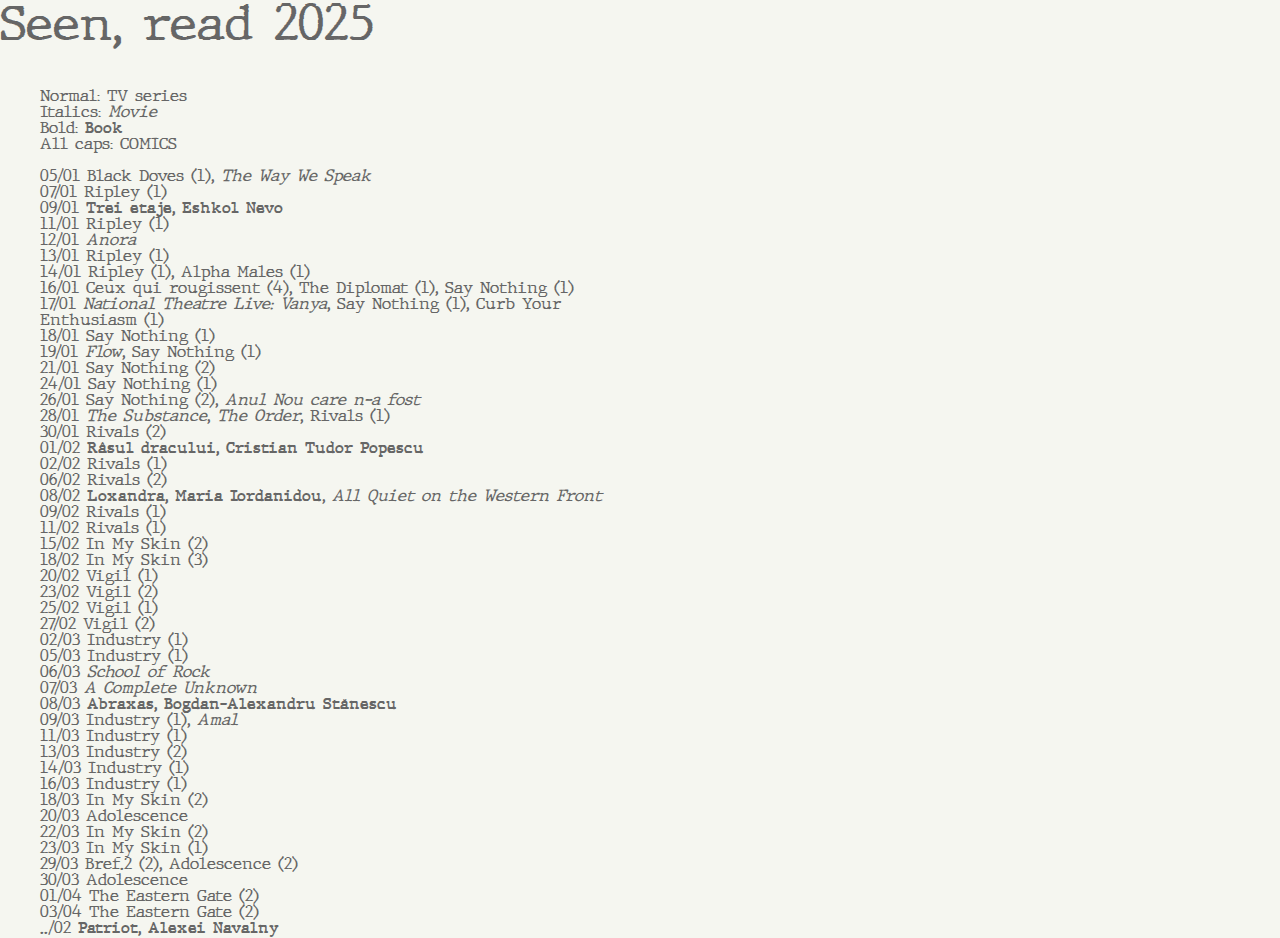
<file: seen-read-2025.html>
<!doctype html>

<html>

<head>

<meta charset="utf-8" />
<meta http-equiv="pragma" content="no-cache" />

<title>Seen, read 2025</title>

<link href="css/reset.css" rel="stylesheet" type="text/css" />
<link href="css/style.css" rel="stylesheet" type="text/css" />

</head>

<body>

<div id="title">Seen, read 2025</div>

<div id="main" style="max-width: 600px">

Normal: TV series</br/>
Italics: <i>Movie</i><br/>
Bold: <b>Book</b><br/>
All caps: COMICS<br/><br/>

05/01 Black Doves (1), <i>The Way We Speak</i><br/>
07/01 Ripley (1)<br/>
09/01 <b>Trei etaje, Eshkol Nevo</b><br/>
11/01 Ripley (1)<br/>
12/01 <i>Anora</i><br/>
13/01 Ripley (1)<br/>
14/01 Ripley (1), Alpha Males (1)<br/>
16/01 Ceux qui rougissent (4), The Diplomat (1), Say Nothing (1)</br>
17/01 <i>National Theatre Live: Vanya</i>, Say Nothing (1), Curb Your Enthusiasm (1)<br/>
18/01 Say Nothing (1)<br/>
19/01 <i>Flow</i>, Say Nothing (1)<br/>
21/01 Say Nothing (2)<br/>
24/01 Say Nothing (1)<br/>
26/01 Say Nothing (2), <i>Anul Nou care n-a fost</i></br>
28/01 <i>The Substance</i>, <i>The Order</i>, Rivals (1)<br/>
30/01 Rivals (2)<br/>
01/02 <b>Râsul dracului, Cristian Tudor Popescu</b><br/>
02/02 Rivals (1)<br/>
06/02 Rivals (2)<br/>
08/02 <b>Loxandra, Maria Iordanidou</b>, <i>All Quiet on the Western Front</i><br/>
09/02 Rivals (1)<br/>
11/02 Rivals (1)<br/>
15/02 In My Skin (2)<br/>
18/02 In My Skin (3)<br/>
20/02 Vigil (1)<br/>
23/02 Vigil (2)<br/>
25/02 Vigil (1)<br/>
27/02 Vigil (2)<br/>
02/03 Industry (1)<br/>
05/03 Industry (1)<br/>
06/03 <i>School of Rock</i><br/>
07/03 <i>A Complete Unknown</i><br/>
08/03 <b>Abraxas, Bogdan-Alexandru Stănescu</b><br/>
09/03 Industry (1), <i>Amal</i><br/>
11/03 Industry (1)<br/>
13/03 Industry (2)<br/>
14/03 Industry (1)<br/>
16/03 Industry (1)<br/>
18/03 In My Skin (2)<br/>
20/03 Adolescence<br/>
22/03 In My Skin (2)<br/>
23/03 In My Skin (1)<br/>
29/03 Bref.2 (2), Adolescence (2)<br/>
30/03 Adolescence<br/>
01/04 The Eastern Gate (2)<br/>
03/04 The Eastern Gate (2)<br/>
../02 <b>Patriot, Alexei Navalny</b><br/>

</div>

</body>

</html>
</file>
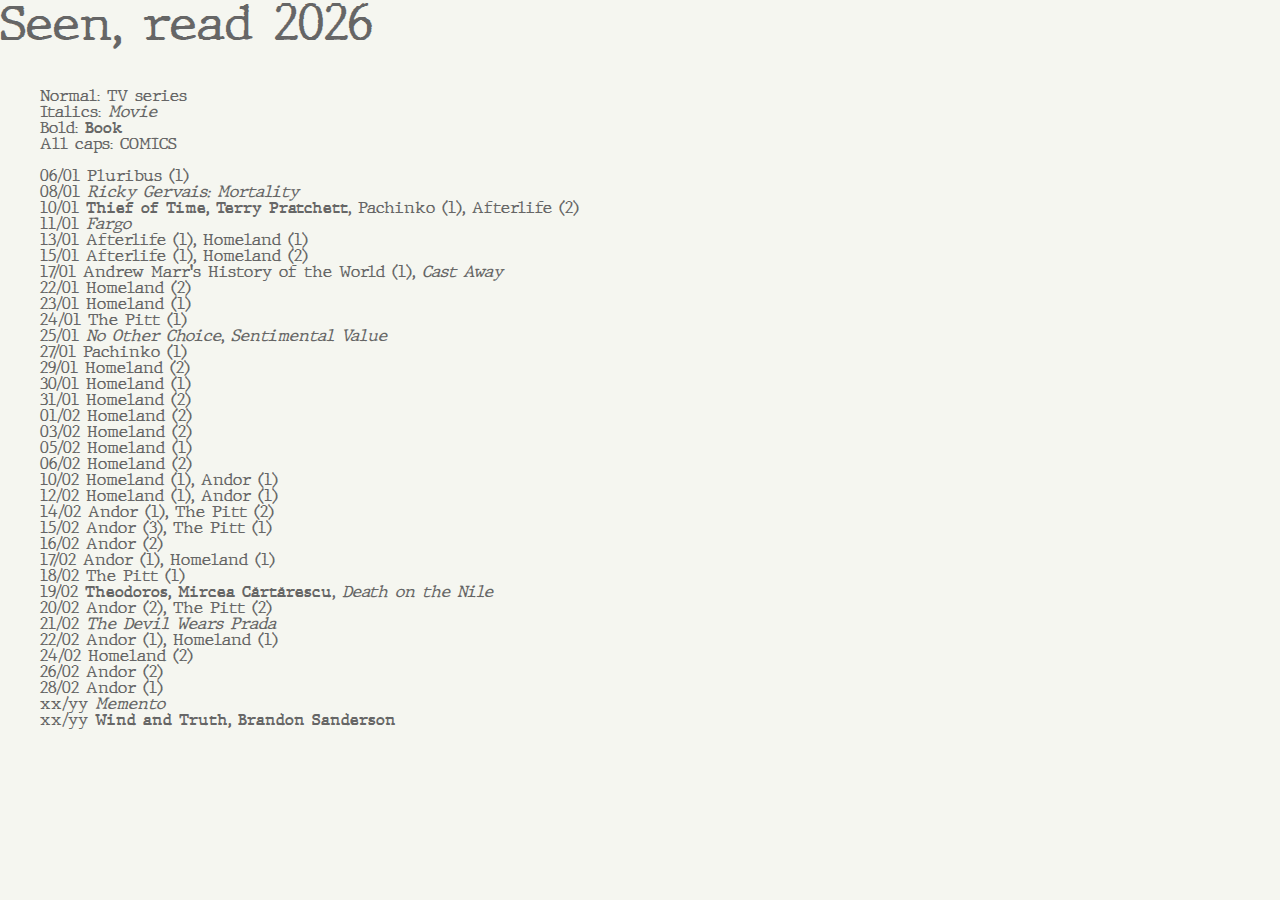
<file: seen-read-2026.html>
<!doctype html>

<html>

<head>

<meta charset="utf-8" />
<meta http-equiv="pragma" content="no-cache" />

<title>Seen, read 2026</title>

<link href="css/reset.css" rel="stylesheet" type="text/css" />
<link href="css/style.css" rel="stylesheet" type="text/css" />

</head>

<body>

<div id="title">Seen, read 2026</div>

<div id="main" style="max-width: 600px">

Normal: TV series</br/>
Italics: <i>Movie</i><br/>
Bold: <b>Book</b><br/>
All caps: COMICS<br/><br/>

06/01 Pluribus (1)<br/>
08/01 <i>Ricky Gervais: Mortality</i><br/>
10/01 <b>Thief of Time, Terry Pratchett</b>, Pachinko (1), Afterlife (2)<br/>
11/01 <i>Fargo</i><br/>
13/01 Afterlife (1), Homeland (1)<br/>
15/01 Afterlife (1), Homeland (2)<br/>
17/01 Andrew Marr's History of the World (1), <i>Cast Away</i><br/>
22/01 Homeland (2)<br/>
23/01 Homeland (1)<br/>
24/01 The Pitt (1)<br/>
25/01 <i>No Other Choice</i>, <i>Sentimental Value</i><br/>
27/01 Pachinko (1)<br/>
29/01 Homeland (2)<br/>
30/01 Homeland (1)<br/>
31/01 Homeland (2)<br/>
01/02 Homeland (2)<br/>
03/02 Homeland (2)<br/>
05/02 Homeland (1)<br/>
06/02 Homeland (2)<br/>
10/02 Homeland (1), Andor (1)<br/>
12/02 Homeland (1), Andor (1)<br/>
14/02 Andor (1), The Pitt (2)<br/>
15/02 Andor (3), The Pitt (1)<br/>
16/02 Andor (2)<br/>
17/02 Andor (1), Homeland (1)<br/>
18/02 The Pitt (1)<br/>
19/02 <b>Theodoros, Mircea Cărtărescu</b>, <i>Death on the Nile</i><br/>
20/02 Andor (2), The Pitt (2)<br/>
21/02 <i>The Devil Wears Prada</i><br/>
22/02 Andor (1), Homeland (1)<br/>
24/02 Homeland (2)<br/>
26/02 Andor (2)<br/>
28/02 Andor (1)<br/>

xx/yy <i>Memento</i><br/>
xx/yy <b>Wind and Truth, Brandon Sanderson</b><br/>

</div>

</body>

</html>
</file>
<file: css/style.css>
@font-face {
    font-family: 'jmh_typewriter';
    src: url('../fonts/jmh_typewriter/JMH Typewriter.otf') format ('otf'),
         url('../fonts/jmh_typewriter/JMH Typewriter.ttf') format('truetype');
    font-weight: normal;
    font-style: normal;
}

@font-face {
    font-family: 'jmh_typewriter';
    src: url('../fonts/jmh_typewriter/JMH Typewriter-Bold.otf') format ('otf'),
         url('../fonts/jmh_typewriter/JMH Typewriter-Bold.ttf') format('truetype');
    font-weight: bold;
    font-style: normal;
}

@font-face {
    font-family: 'jmh_typewriter';
    src: url('../fonts/jmh_typewriter/JMH Typewriter-Thin.otf') format ('otf'),
         url('../fonts/jmh_typewriter/JMH Typewriter-Thin.ttf') format('truetype');
    font-weight: 100;
    font-style: normal;
}

@font-face {
    font-family: 'droid_sans_monoregular';
    src: url('droidsansmono-webfont.eot');
    src: url('droidsansmono-webfont.eot?#iefix') format('embedded-opentype'),
         url('droidsansmono-webfont.woff') format('woff'),
         url('droidsansmono-webfont.ttf') format('truetype'),
         url('droidsansmono-webfont.svg#droid_sans_monoregular') format('svg');
    font-weight: normal;
    font-style: normal;
}

@font-face {
    font-family: 'delius_unicaseregular';
    src: url('deliusunicase-regular-webfont.eot');
    src: url('deliusunicase-regular-webfont.eot?#iefix') format('embedded-opentype'),
         url('deliusunicase-regular-webfont.woff') format('woff'),
         url('deliusunicase-regular-webfont.ttf') format('truetype'),
         url('deliusunicase-regular-webfont.svg#delius_unicaseregular') format('svg');
    font-weight: normal;
    font-style: normal;
}

@font-face {
    font-family: 'drunkenserifmedium';
    src: url('drunkenserif-webfont.woff2') format('woff2'),
         url('drunkenserif-webfont.woff') format('woff');
    font-weight: normal;
    font-style: normal;
}

body {
    background-color: #F5F6F0;
    color: #666666;
    font-family: 'jmh_typewriter', Arial, sans-serif;
}

div#title {
    font-family: 'jmh_typewriter', Arial, sans-serif;
    font-size: 48px;
}

div#main {
    padding-top: 40px;
    padding-left: 40px;
}

p {
    color: #0099cc;
    line-height: 1.2;
    text-indent: 25px;
}

div.booktitle {
    text-align: right;
}
</file>
